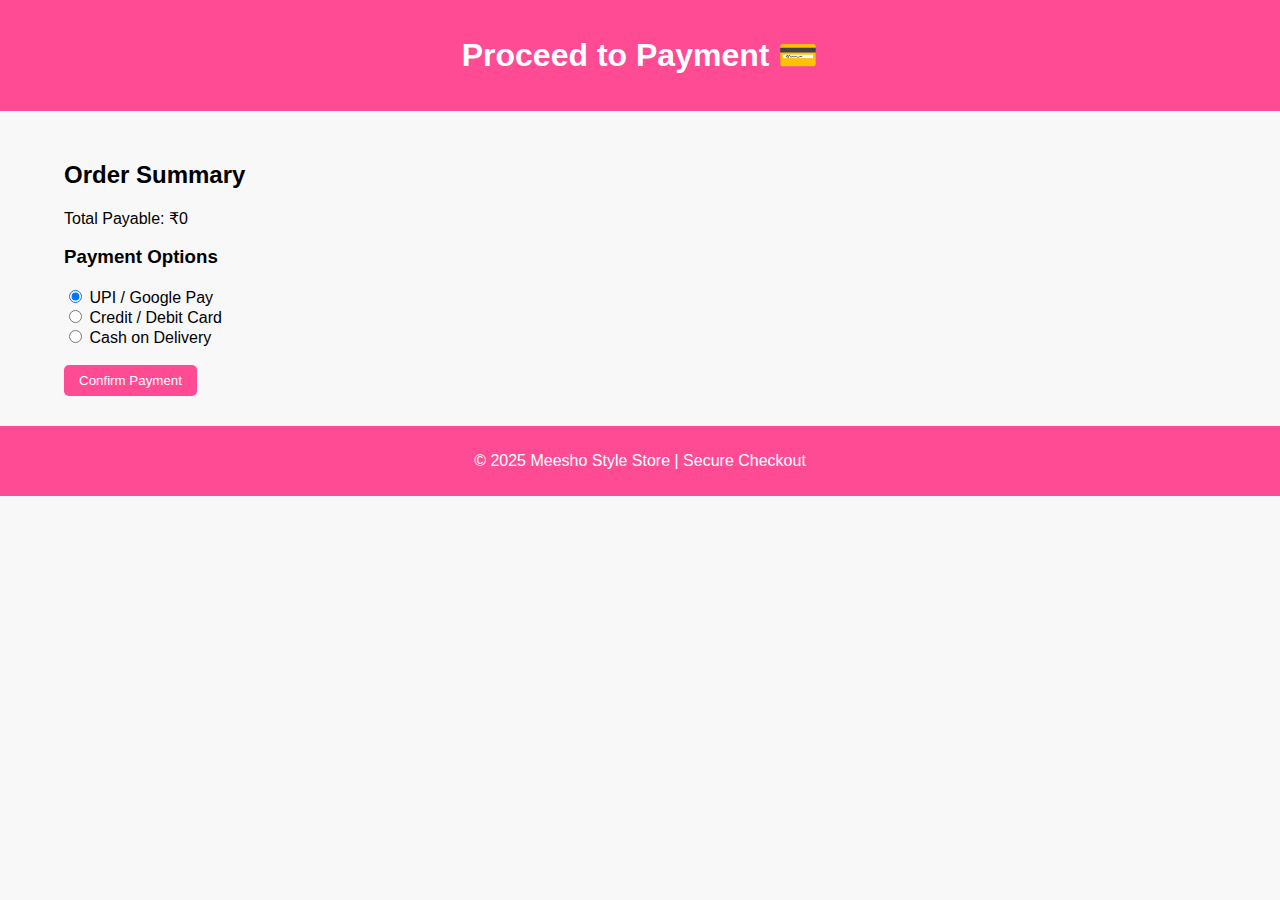
<file: payment.html>
<!DOCTYPE html>
<html lang="en">
<head>
  <meta charset="UTF-8" />
  <meta name="viewport" content="width=device-width, initial-scale=1.0" />
  <title>Payment - Meesho Style Store</title>
  <link rel="stylesheet" href="style.css" />
</head>
<body>
  <header>
    <h1>Proceed to Payment 💳</h1>
  </header>

  <section class="section payment">
    <h2>Order Summary</h2>
    <p id="amount"></p>

    <h3>Payment Options</h3>
    <form>
      <label><input type="radio" name="payment" checked> UPI / Google Pay</label><br>
      <label><input type="radio" name="payment"> Credit / Debit Card</label><br>
      <label><input type="radio" name="payment"> Cash on Delivery</label><br><br>
      <button type="button" onclick="confirmPayment()">Confirm Payment</button>
    </form>
  </section>

  <footer>
    <p>© 2025 Meesho Style Store | Secure Checkout</p>
  </footer>

  <script>
    const total = localStorage.getItem("cartTotal") || 0;
    document.getElementById("amount").textContent = "Total Payable: ₹" + total;

    function confirmPayment() {
      alert("✅ Payment Successful! Thank you for shopping at Royal Store.");
      localStorage.clear();
      window.location.href = "index.html";
    }
  </script>
</body>
</html>
</file>
<file: style.css>
body {
  font-family: "Poppins", sans-serif;
  margin: 0;
  background-color: #f8f8f8;
}

header {
  background-color: #ff4b93;
  color: white;
  padding: 15px;
  text-align: center;
}

nav ul {
  display: flex;
  justify-content: center;
  list-style: none;
  padding: 0;
}

nav ul li {
  margin: 0 15px;
}

nav ul li a {
  color: white;
  text-decoration: none;
  font-weight: bold;
}

.hero {
  text-align: center;
  padding: 40px 10px;
  background-color: #ffeef6;
  color: #ff4b93;
}

.section {
  padding: 30px 5%;
}

.product-grid {
  display: grid;
  grid-template-columns: repeat(auto-fill, minmax(220px, 1fr));
  gap: 20px;
}

.product {
  background: #fff;
  border-radius: 10px;
  padding: 15px;
  text-align: center;
  box-shadow: 0 2px 6px rgba(0,0,0,0.1);
  transition: transform 0.3s;
}

.product:hover {
  transform: scale(1.05);
}

.product img {
  width: 100%;
  height: 220px;
  object-fit: cover;
  border-radius: 8px;
}

.price {
  color: #ff4b93;
  font-weight: bold;
  font-size: 18px;
}

button {
  background-color: #ff4b93;
  color: white;
  border: none;
  padding: 8px 15px;
  cursor: pointer;
  border-radius: 5px;
}

button:hover {
  background-color: #ff267a;
}

.cart-section {
  background-color: #fff;
  margin: 30px auto;
  border-radius: 8px;
  box-shadow: 0 3px 8px rgba(0,0,0,0.1);
  padding: 20px;
  max-width: 600px;
}

footer {
  text-align: center;
  background: #ff4b93;
  color: white;
  padding: 10px 0;
}
</file>
